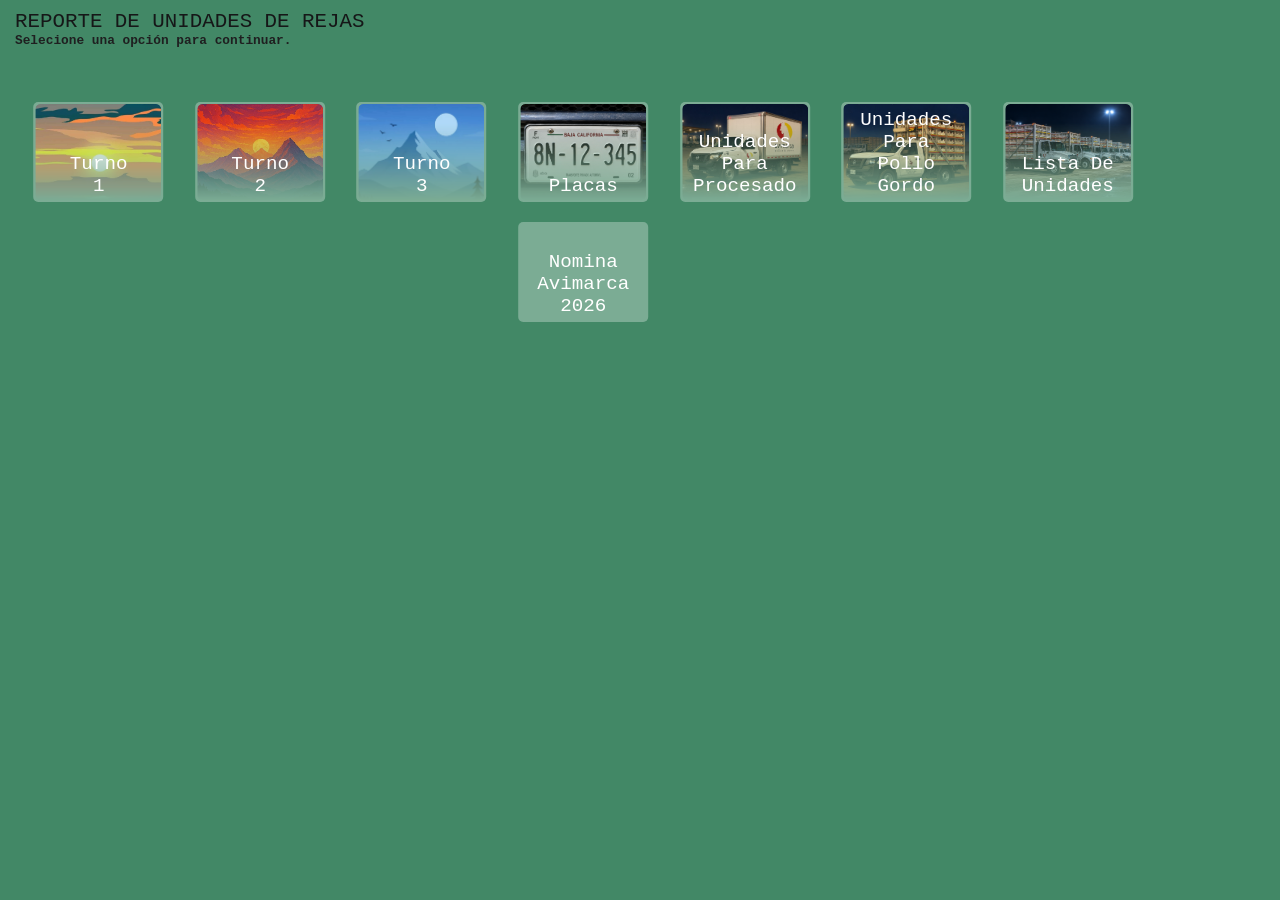
<file: index.html>
<!DOCTYPE html>
<html lang="es">
<head>
    <meta charset="UTF-8">
    <meta name="viewport" content="width=device-width, initial-scale=1.0">
    <link rel="icon" href="Logo.ico" type="image/x-icon">
    <link rel="stylesheet" href="style.css">
    <title>Reporte</title>
</head>
<body>
    <div class="wraper">
        <p class="titu" id="seleccion">REPORTE DE UNIDADES DE REJAS</p>
        <h5 id="seleccion">Selecione una opción para continuar.</h5>
    </div>

    <div class="contenedor">
        <ul>
            <li class="option"><a href="Mañana.html"><img src="img/1.jpeg"><span>Turno 1</span></a></li>
            <li class="option"><a href="Tarde.html"><img src="img/2.jpeg"><span>Turno 2</span></a></li>
            <li class="option"><a href="Noche.html"><img src="img/3.jpeg"><span>Turno 3</span></a></li>
            <li class="option"><a href="Placas.html"><img src="img/placa.jpeg"><span>Placas</span></a></li>
            <li class="option"><a href="UL.html"><img src ="img/procesado.jpeg"><span>Unidades Para Procesado</span></a></li>
            <li class="option"><a href="ULP.html"><img src="img/gordo.jpeg" ><span>Unidades Para Pollo Gordo</span></a></li>
            <li class="option"><a href="ReportePancho.html"><img src="img/lista.png"><span>Lista De Unidades</span></a></li>
            <li class="option"><a href="gorila.jpg"><span>Nomina Avimarca 2026</span></a></li>
        </ul>
    </div>
    
</body>
</html>
</file>
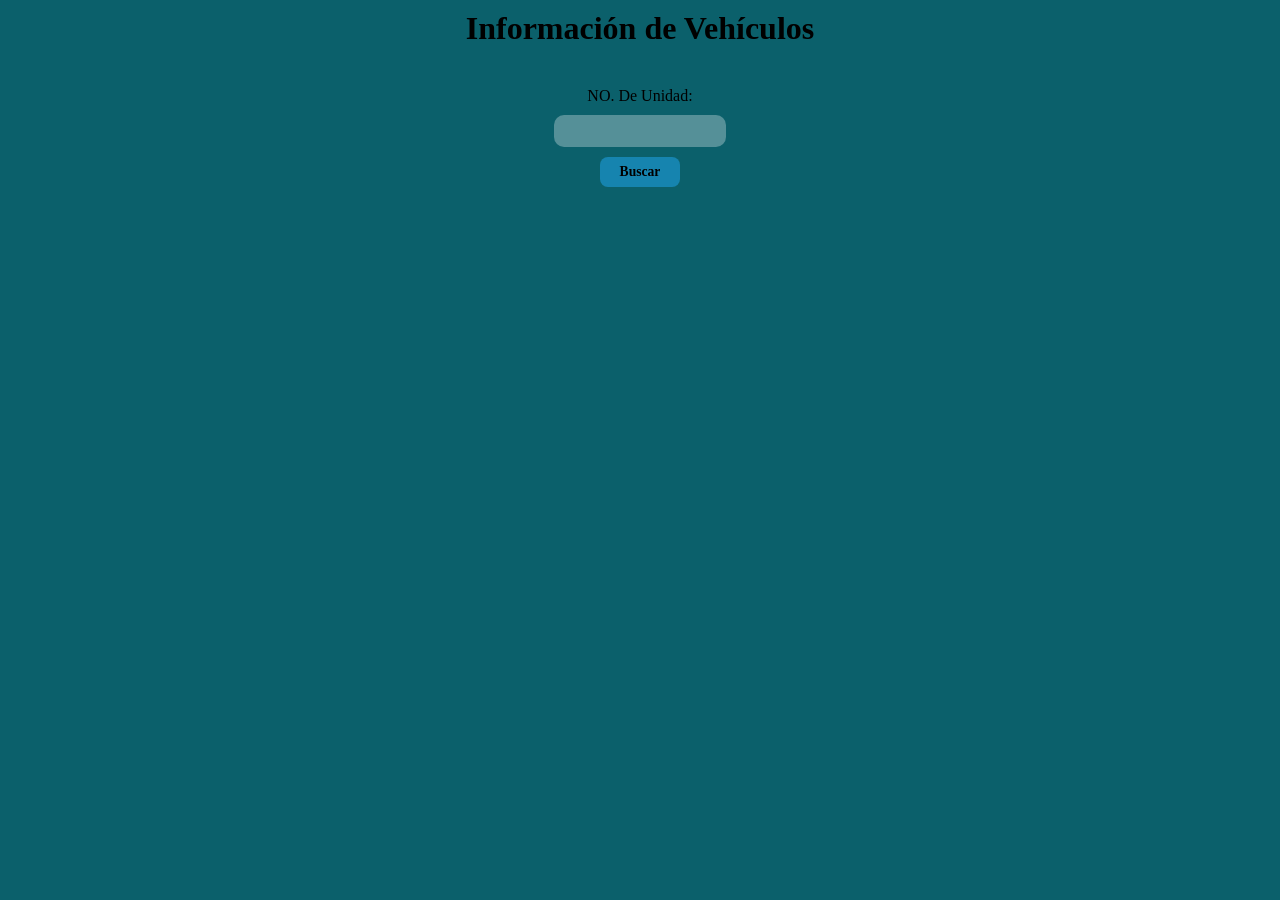
<file: Placas.html>
<!DOCTYPE html>
<html lang="es">
<head>
    <meta charset="UTF-8">
    <meta name="viewport" content="width=device-width, initial-scale=1.0">
    <link rel="stylesheet" href="placas.css">
    <title>Placas</title>
</head>
<body>
        <h1 class="plave">Información de Vehículos</h1>
        <div class="contenedor">
        <label class="plave" for="unidadP">NO. De Unidad:</label>
        <input type="tel" id="unidadP" inputmode="=numeric" pattern="[0-9]*" required>
        <button id="buscarBtn" onclick="buscarVehiculo()">Buscar</button>
        <p id="resultadoP"></p>
    </div>

    <script>
const placas = {
    "01": "UNIDAD= VP-01<br>PLACAS = 1BT-2670<br>Vehiculo = PLANA",
    "03": "UNIDAD= VP-03<br>PLACAS = 1BT-3400<br>Vehiculo = PLANA",
    "02": "UNIDAD= VP-02<br>PLACAS = 1BT-2672<br>Vehiculo = PLANA",
    "04": "UNIDAD= VP-04<br>PLACAS = 1BS-9397<br>Vehiculo = PLANA",
    "05": "UNIDAD= VP-05<br>PLACAS = 1BT-3401<br>Vehiculo = PLANA",
    "06": "UNIDAD= VP-06<br>PLACAS = 1BT-4239<br>Vehiculo = PLANA",
    "07": "UNIDAD= VP-07<br>PLACAS = 1BT-3402<br>Vehiculo = PLANA",
    "08": "UNIDAD= VP-08<br>PLACAS = 1BT-3403<br>Vehiculo = PLANA",
    "09": "UNIDAD= VP-09<br>PLACAS = 1BT-3404<br>Vehiculo = PLANA",
    "010": "UNIDAD= VP-010<br>PLACAS = 1BT-3405<br>Vehiculo = PLANA",
    "011": "UNIDAD= VP-011<br>PLACAS = 1BT-4240<br>Vehiculo = PLANA",
    "012": "UNIDAD= VP-012<br>PLACAS = 1BT-2671<br>Vehiculo = PLANA",
    "013": "UNIDAD= VP-013<br>PLACAS = 1BT-4241<br>Vehiculo = PLANA",
    "014": "UNIDAD= VP-014<br>PLACAS = 1BT-3406<br>Vehiculo = PLANA",
    "015": "UNIDAD= VP-015<br>PLACAS = 1BT-4242<br>Vehiculo = PLANA",
    "016": "UNIDAD= VP-016<br>PLACAS = 1BT-3407<br>Vehiculo = PLANA",
    "017": "UNIDAD= VP-017<br>PLACAS = 294-WB-5<br>Vehiculo = PLANA",
    "018": "UNIDAD= VP-018<br>PLACAS = 295-WB-5<br>Vehiculo = PLANA",
    "019": "UNIDAD= VP-019<br>PLACAS = 991-WB-4<br>Vehiculo = PLANA",
    "020": "UNIDAD= VP-020<br>PLACAS = 999-WB-4<br>Vehiculo = PLANA",
    "84": "UNIDAD= V-084<br>PLACAS = DA-6211-A<br>Vehiculo = Hormiga",
    "96": "UNIDAD= V-096<br>PLACAS = DC-8897-B<br>Vehiculo = Hormiga",
    "73": "UNIDAD= V-073<br>PLACAS = DA-6200-A<br>Vehiculo = Hormiga",
    "71": "UNIDAD= V-071<br>PLACAS = DA-6198-A<br>Vehiculo = Hormiga",
    "70": "UNIDAD= V-070<br>PLACAS = DC-8898-B<br>Vehiculo = Hormiga",
    "83": "UNIDAD= V-083<br>PLACAS = DA-6210-A<br>Vehiculo = Hormiga",
    "43": "UNIDAD= V-043<br>PLACAS = DA-6154-A<br>Vehiculo = Hormiga",
    "23": "UNIDAD= V-023<br>PLACAS = CY-3335-C<br>Vehiculo = Hormiga",
    "82": "UNIDAD= V-082<br>PLACAS = DA-6209-A<br>Vehiculo = Hormiga",
    "46": "UNIDAD= V-046<br>PLACAS = DA-7015-D<br>Vehiculo = Hormiga",
    "18": "UNIDAD= V-018<br>PLACAS = DA-6129-A<br>Vehiculo = Hormiga",
    "42": "UNIDAD= V-042<br>PLACAS = DA-6153-A<br>Vehiculo = Hormiga",
    "65": "UNIDAD= V-065<br>PLACAS = DA-6191-A<br>Vehiculo = Hormiga",
    "90": "UNIDAD= V-090<br>PLACAS = DA-6217-A<br>Vehiculo = Hormiga",
    "85": "UNIDAD= V-085<br>PLACAS = DA-6212-A<br>Vehiculo = Hormiga",
    "39": "UNIDAD= V-039<br>PLACAS = DA-6150-A<br>Vehiculo = Hormiga",
    "2": "UNIDAD= V-002<br>PLACAS = DC-8883-B<br>Vehiculo = Hormiga",
    "36": "UNIDAD= V-036<br>PLACAS = DA-6147-A<br>Vehiculo = Hormiga",
    "19": "UNIDAD= V-019<br>PLACAS = DA-6130-A<br>Vehiculo = Hormiga",
    "1": "UNIDAD= V-001<br>PLACAS = DA-6118-A<br>Vehiculo = Hormiga",
    "29": "UNIDAD= V-029<br>PLACAS = DA-6140-A<br>Vehiculo = Hormiga",
    "28": "UNIDAD= V-028<br>PLACAS = DA-6139-A<br>Vehiculo = Hormiga",
    "31": "UNIDAD= V-031<br>PLACAS = DC-8884-B<br>Vehiculo = Hormiga",
    "64": "UNIDAD= V-064<br>PLACAS = DA-6190-A<br>Vehiculo = Hormiga",
    "11": "UNIDAD= V-011<br>PLACAS = DA-6125-A<br>Vehiculo = Hormiga",
    "33": "UNIDAD= V-033<br>PLACAS = DA-6144-A<br>Vehiculo = Hormiga",
    "35": "UNIDAD= V-035<br>PLACAS = DA-6146-A<br>Vehiculo = Hormiga",
    "32": "UNIDAD= V-032<br>PLACAS = DA-6143-A<br>Vehiculo = Hormiga",
    "15": "UNIDAD= V-015<br>PLACAS = DA-6127-A<br>Vehiculo = Hormiga",
    "72": "UNIDAD= V-072<br>PLACAS = DA-6199-A<br>Vehiculo = Hormiga",
    "52": "UNIDAD= V-052<br>PLACAS = DA-6163-A<br>Vehiculo = RABON",
    "97": "UNIDAD= V-097<br>PLACAS = CY-1651-B<br>Vehiculo = RABON",
    "57": "UNIDAD= V-057<br>PLACAS = DA-6181-A<br>Vehiculo = RABON",
    "54": "UNIDAD= V-054<br>PLACAS = DA-6178-A<br>Vehiculo = RABON",
    "49": "UNIDAD= V-049<br>PLACAS = DC-8885-B<br>Vehiculo = RABON",
    "45": "UNIDAD= V-045<br>PLACAS = DA-6156-A<br>Vehiculo = RABON",
    "75": "UNIDAD= V-075<br>PLACAS = CY-3336-C<br>Vehiculo = RABON",
    "48": "UNIDAD= V-048<br>PLACAS = DC-9759-D<br>Vehiculo = RABON",
    "26": "UNIDAD= V-026<br>PLACAS = DA-6137-A<br>Vehiculo = RABON",
    "25": "UNIDAD= V-025<br>PLACAS = DA-6136-A<br>Vehiculo = RABON",
    "53": "UNIDAD= V-053<br>PLACAS = DA-6164-A<br>Vehiculo = RABON",
    "51": "UNIDAD= V-051<br>PLACAS = DA-6162-A<br>Vehiculo = RABON",
    "44": "UNIDAD= V-044<br>PLACAS = DA-6155-A<br>Vehiculo = RABON",
    "38": "UNIDAD= V-038<br>PLACAS = DA-6149-A<br>Vehiculo = RABON",
    "58": "UNIDAD= V-058<br>PLACAS = DA-6182-A<br>Vehiculo = RABON ",
    "50": "UNIDAD= V-050<br>PLACAS = DA-6161-A<br>Vehiculo = RABON",
    "56": "UNIDAD= V-056<br>PLACAS = DC-6180-A<br>Vehiculo = RABON",
    "59": "UNIDAD= V-059<br>PLACAS = DA-6183-A<br>Vehiculo = RABON",
    "87": "UNIDAD= V-087<br>PLACAS = DA-6214-A<br>Vehiculo = RABON",
    "98": "UNIDAD= V-098<br>PLACAS = CY-3319-C<br>Vehiculo = Nissan",
    "99": "UNIDAD= V-099<br>PLACAS = CY-3318-C<br>Vehiculo = Nissan",
    "100": "UNIDAD= V-100<br>PLACAS = CY-3317-C<br>Vehiculo = Nissan",
    "92": "UNIDAD= V-092<br>PLACAS = DA-6220-A<br>Vehiculo = Torton",
    "67": "UNIDAD= V-067<br>PLACAS = DA-6193-A<br>Vehiculo = Torton",
    "89": "UNIDAD= V-089<br>PLACAS = DA-6216-A<br>Vehiculo = Torton",
    "94": "UNIDAD= V-094<br>PLACAS = DA-6222-A<br>Vehiculo = Torton",
    "95": "UNIDAD= V-095<br>PLACAS = DA-6223-A<br>Vehiculo = Torton",
    "76": "UNIDAD= V-076<br>PLACAS = DA-6203-A<br>Vehiculo = Torton",
    "77": "UNIDAD= V-077<br>PLACAS = DA-6204-A<br>Vehiculo = Torton",
    "63": "UNIDAD= V-063<br>PLACAS = DA-6189-A<br>Vehiculo = Torton",
    "80": "UNIDAD= V-080<br>PLACAS = DA-6207-A<br>Vehiculo = Torton",
    "88": "UNIDAD= V-088<br>PLACAS = DA-6215-A<br>Vehiculo = Torton",
    "66": "UNIDAD= V-066<br>PLACAS = DA-6192-A<br>Vehiculo = Torton",
    "81": "UNIDAD= V-081<br>PLACAS = DA-6208-A<br>Vehiculo = Torton",
    "62": "UNIDAD= V-062<br>PLACAS = DA-6186-A<br>Vehiculo = Torton",
    "47": "UNIDAD= V-047<br>PLACAS = DA-6158-A<br>Vehiculo = Torton",
    "0": "UNIDAD= V-0<br>PLACAS = <br>Vehiculo = "
}

function buscarVehiculo() {
    const ingreso = document.getElementById('unidadP').value;
    const resultado = placas[ingreso] || "No se encuentra en la lista";
    document.getElementById('resultadoP').innerHTML = "Resultado: <br>" + resultado;
}

document.getElementById('unidadP').addEventListener('keydown', function(event) {
    if (event.key === 'Enter') {
        event.preventDefault(); // Prevenir la acción predeterminada de enviar formulario
        document.getElementById('buscarBtn').click();
    }
});

document.addEventListener('DOMContentLoaded', () => {
    document.addEventListener('keydown', (event) => {
        if (event.key === 'Enter') {
            event.preventDefault();
            buscarVehiculo();
        }
    });
});

</script>

    
</body>
</html>
</file>
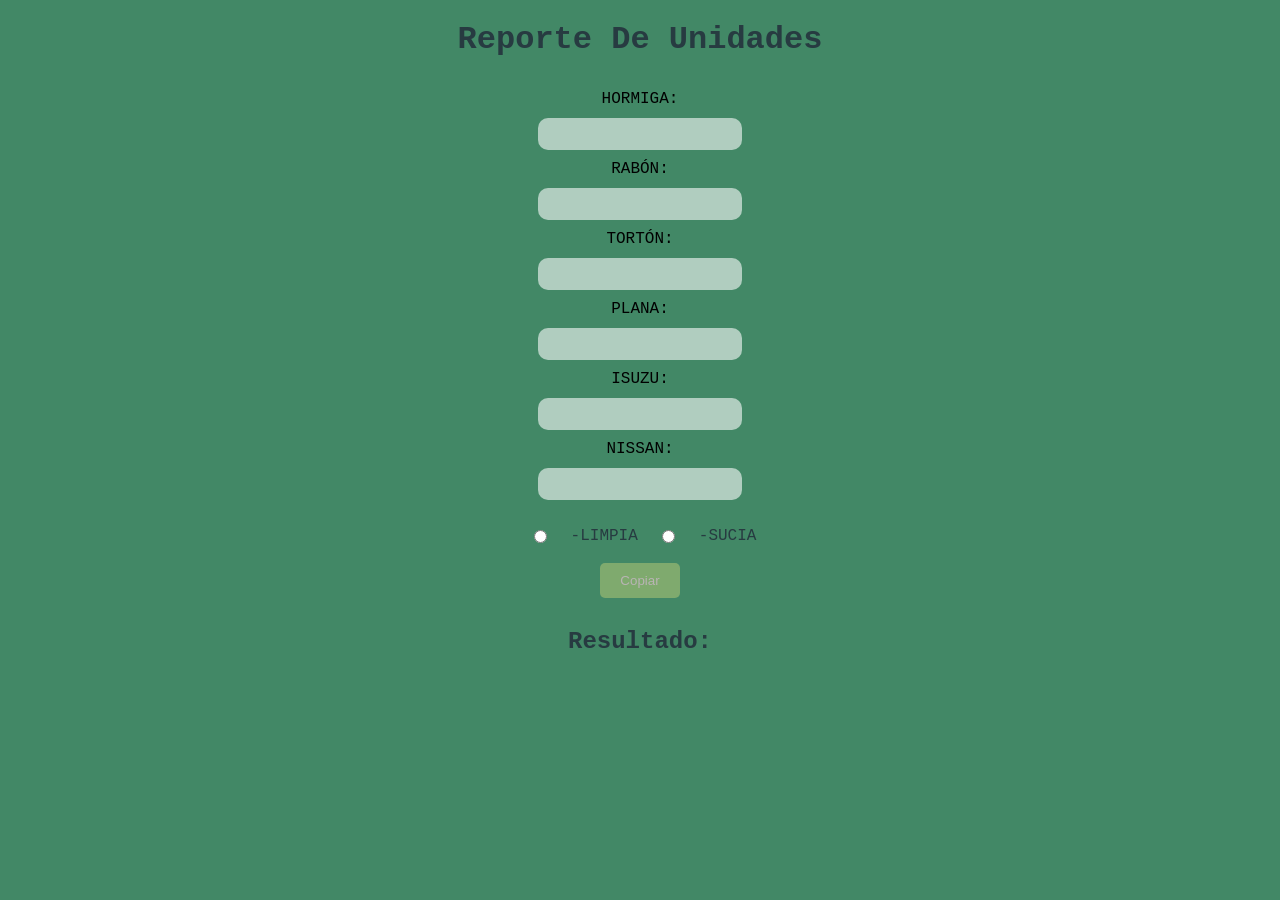
<file: ReportePancho.html>
<!DOCTYPE html>
<html lang="es">
<head>
    <meta charset="UTF-8">
    <meta name="viewport" content="width=device-width, initial-scale=1.0">
    <title>Reporte De Unidades
    </title>
</head>
<style>
    body{
        font-family: 'Courier New', Courier, monospace;
        text-align: center;
        background: #428866;
    }
    input::placeholder {
    color: #3a3737;
    font-family: 'Courier New', Courier, monospace;
}

    body input{
        display: flex;
        text-align: center;
        font-size: 16px;
        margin: 10px;
        background: rgba(255, 255, 255, 0.582);
        
        line-height: 30px;
        border-radius: 10px;
        border: none;
    }
    body h1{
        color: #273b41;
    }
    .contenedor{
        display: inline-block;
        flex-direction: row;
        margin: 10px;
        text-align: center;
    }

    .logro{
        width: 200px;
        position: fixed;
        top: -100px;
        left: 50%;
        text-align: center;
        transform: translateX(-50%);
        transition: top 0.3s ease, opacity 0.2s ease;
        font-family: 'monospace';
        background-color: #589966;
        color: rgb(24, 22, 22);
        box-shadow: #000000 1px 3px 5px -1px;
        padding: 10px 20px;
        border-radius: 15px;
        opacity: 0;
    }
    
    .logro.mostrar{
        animation: bajar 0.5s ease;
        top: 30px;
        opacity: 1;
    }

    .botones button{
        display: inline-block;
        background: rgb(127, 170, 110);
        text-align: center;
        color: rgb(185, 180, 180);
        border: none;
        border-radius: 5px;
        padding: 10px 20px;
        margin: 10px;
        cursor: pointer;
    }

    .chec{
        color: #273b41;
        display: flex;
        align-items: center;
        gap: 14px;
        justify-content: center;
    }
    
    #resultado, #resul{
        color: #273b41;
    }



</style>
<body>
    <h1>Reporte De Unidades</h1>
    <div class="contenedor">
        <div>
            <label for="hormiga">HORMIGA:</label>
        <input type="tel" id="hormiga" required>
        </div>
        <div>
            <label for="rabon">RABÓN:</label>
            <input type="tel" id="rabon">
        </div>
        <div>
            <label for="torton">TORTÓN:</label>
            <input type="tel" id="torton">
        </div>
        <div>
            <label for="plana">PLANA:</label>
            <input type="tel" id="plana">
        </div>
        <div>
            <label for="isuzu">ISUZU:</label>
            <input type="tel" id="isuzu">
        </div>
        <div>
            <label for="nissan">NISSAN:</label>
            <input type="tel" id="nissan">
        </div>
        <div class="logro" id="logro"></div>
    </div>

    <div class="chec">
    <input type="radio" name="estado" value="Limpia" onclick="procesar('ÁREA LIMPIA:')">-LIMPIA
    <input type="radio" name="estado" value="Sucia" onclick="procesar('ÁREA SUCIA:')"> -SUCIA
    </div>
    
    <div class="botones">
    <button onclick="copiar()">Copiar</button>
    </div>

    <h2 id="resul">Resultado:</h2>
    <p id="resultado"></p>
</body>

<script>
    function formatear(unidades, prefijo, threshold = 100){
        const lista = unidades.split(',').filter(num => num.trim() !== '');
        const unidadesF = lista.map(num => {
            const numero = parseInt(num.trim(), 10);
            if (numero < threshold){
                return `${prefijo}0${numero}`;
            } else{
                return `${prefijo}${numero}`;
            }
        });
        return unidadesF;
    }
    //ESTE APARTADO SIRVE PARA QUE ARROJE UN MENSAJE EN VEZ DE UN ALERT
    function notificacion(texto){
        const logro = document.getElementById("logro");

        logro.textContent = texto;
        logro.classList.add("mostrar");
        setTimeout(() =>{
            logro.classList.remove("mostrar");
        },2500);
    }


    function procesar(opcion){
        const hormigas = document.getElementById('hormiga').value;
        const rabones = document.getElementById('rabon').value;
        const tortons = document.getElementById('torton').value;
        const isuzu = document.getElementById('isuzu').value;
        const nissan = document.getElementById('nissan').value;
        const planas = document.getElementById('plana').value;
        
        const limpi = document.getElementById('limpi');
        const suci = document.getElementById('suci');
        const texto = document.getElementById('resultado');

        const hormigaF = formatear(hormigas, 'V-0', 10);
        const rabonF = formatear(rabones, 'V-0', 10);
        const tortonF = formatear(tortons, 'V-0', 10);
        const isuzuF = formatear(isuzu, 'V-0', 10);
        const nissanF = formatear(nissan, 'V-0', 10);
        const planaF = formatear(planas, 'VP-0', 10);
        const totalUnidades = 
        hormigaF.length +
        rabonF.length +
        tortonF.length +
        isuzuF.length +
        nissanF.length +
        planaF.length;

        let resultado = opcion + '<br><br>';

            if (hormigaF.length > 0){
                resultado +=  '*HORMIGA:*<br>';
                resultado += hormigaF.join('<br>') + '<br><br>';
            } 
            if (rabonF.length > 0){
                resultado += '*RABÓN:* <br>';
                resultado += rabonF.join('<br>') + '<br><br>';
            }
            if (tortonF.length > 0){
                resultado += '*TORTÓN*: <br>';
                resultado += tortonF.join('<br>') + '<br><br>';
            }
            if(isuzuF.length > 0){
                resultado += '*ISUZU*: <br>';
                resultado += isuzuF.join('<br>') + '<br><br>';
            }
            if(nissanF.length > 0 ){
                resultado += '*NISSAN:* <br>';
                resultado += nissanF.join('<br>') + '<br><br>';
            }
            if(planaF.length > 0){
                resultado += '*PLANAS*: <br>';
                resultado += planaF.join('<br>') + '<br><br>';
            }

            resultado += `Total de unidades en ` + opcion + ` ${totalUnidades}`;

        document.getElementById('resultado').innerHTML = resultado;
    }


    function copiar(){
        const resultado = document.getElementById('resultado').innerText;
        const textarea = document.createElement('textarea');
        textarea.value =  resultado;
        document.body.appendChild(textarea);
        textarea.select();
        document.execCommand('copy');
        document.body.removeChild(textarea);
        notificacion("Copiado");
    }

    document.addEventListener('DOMContentLoaded', (event) =>{
        document.addEventListener('keydown', (event)=> {
            if (event.key === 'Enter') {
                event.preventDefault();
                procesar('*ÁREA LIMPIA*');
            }
        })
    })

</script>
</html>
</file>
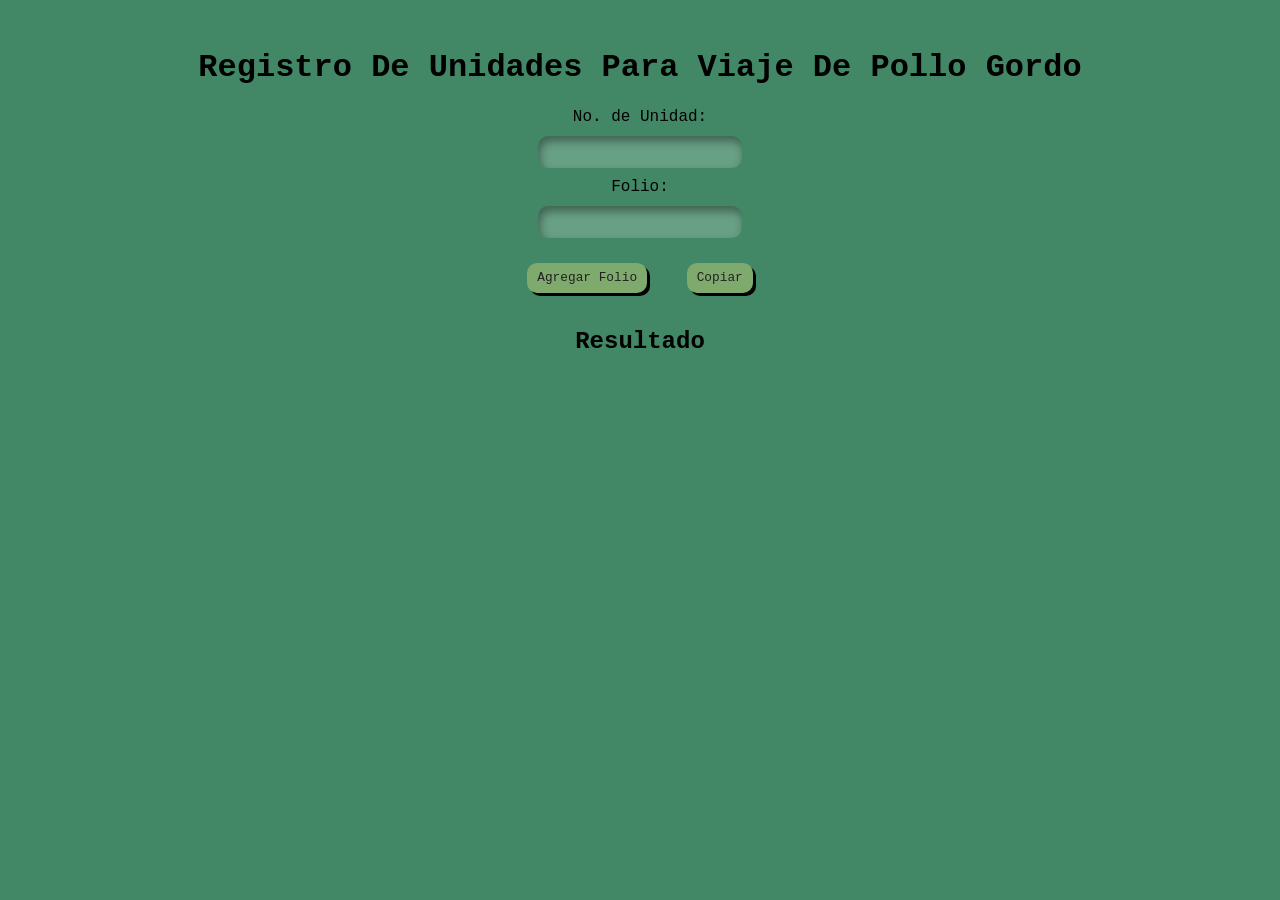
<file: Tarde.html>
<!DOCTYPE html>
<html lang="es">
<head>
    <meta charset="UTF-8">
    <meta name="viewport" content="width=device-width, initial-scale=1.0">
    <link rel="stylesheet" href="noche.css">
    <title>Reporte Procesado</title>
    
</head>
<body>
    <h1>Registro De Unidades Para Viaje De Pollo Gordo</h1>

    <div class="unidad-folio">
        <label for="unidadpro">No. de Unidad:</label>
        <input type="tel" id="unidadpro" inputmode="numeric" pattern="[0-9]*" required>

        <label for="foliopro">Folio:</label>
        <input type="tel" id="foliopro" inputmode="numeric" pattern="[0-9]*" required>

        <label for="notapro" style="display: none;">NOTA:</label>
        <input type="text" id="notapro" style="display: none;" required>
    </div>

    <button onclick="agregarViaje()">Agregar Folio</button>
    <button onclick="copiar()">Copiar</button>

    <h2>Resultado</h2>
    <p id="resultado"></p>
    
    <script>
        let unidadesFolios = [];
        let unidadesCanceladas = [];
        let unidadesPendientes = [];
        let unidadesTaller = []; // Unidades que van al taller
        let unidadesConbu = [];
        let longitudFolio = 0;

function obtenerFechaActual() {
    const hoy = new Date();
    const dia = String(hoy.getDate()).padStart(2, '0');
    const mes = String(hoy.getMonth() + 1).padStart(2, '0');
    const año = hoy.getFullYear().toString().slice(-2);
    return `${dia}/${mes}/${año}`;
}

let folioActual = null;

function agregarViaje() {
    const unidadpro = document.getElementById('unidadpro').value.trim();
    const foliopro = document.getElementById('foliopro').value.trim();

    if (unidadpro !== "" && (folioActual !== null || foliopro !== "")) {
        let tracto = "";

        if (folioActual === null) {
            folioActual = parseInt(foliopro, 10);
            longitudFolio = foliopro.length;
        }

        if (unidadpro.startsWith("0")) {
            tracto = prompt("Ingrese el número del tracto:").trim();
        }

        const folioFormateado = folioActual.toString().padStart(longitudFolio, '0');
        unidadesFolios.push({ unidadpro, foliopro: folioFormateado, tracto });
        folioActual++;

        document.getElementById('unidadpro').value = "";
        document.getElementById('foliopro').value = "";
        document.getElementById('unidadpro').focus();

        if (confirm("¿Desea agregar otro viaje?")) {
            agregarViaje();
        } else {
            folioActual = null;
            preguntarPendientes();
        }
    }
}

function preguntarPendientes() {
    if (confirm("¿Hay unidades pendientes por liberar?")) {
        let unidadesPendientesInput = prompt("Ingrese las unidades pendientes, separadas por un espacio", "");
        if (unidadesPendientesInput) {
            unidadesPendientes = unidadesPendientesInput.split(" ").map(item => item.trim());
        }
    }
    preguntarCancelados();
}

function preguntarCancelados() {
    if (confirm("¿Hay unidades o folios cancelados?")) {
        let unidadesCanceladasInput = prompt("Ingrese las unidades", "");
        if (unidadesCanceladasInput) {
            unidadesCanceladas = unidadesCanceladasInput.split(" ").map(item => item.trim());
        }
    }
    preguntarTaller();
}

function preguntarTaller(){
    if (confirm("¿Hay unidades que salieron a taller?")){
        let unidadesTallerInput = prompt("Ingrese las unidades", "");
        if(unidadesTallerInput){
            unidadesTaller = unidadesTallerInput.split(" ").map(item => item.trim());
        }
    }
    valecom();
}

function valecom(){
    if (confirm("¿Se otorgo vale para carga de combustible?")){
        let combusvale = prompt("Ingrese las unidades, separadas por un espacio", "");
        if (combusvale){
            unidadesConbu = combusvale.split(" ").map(item => item.trim());
        }
    }
    mostrarResultado();
}

function mostrarResultado() {
    if (unidadesFolios.length == 0) {
        document.getElementById('resultado').innerHTML = "No se han agregado unidades y folios.";
        return;
    }
    
    const numeroviaje = unidadesFolios.length - unidadesTaller.length - unidadesCanceladas.length - unidadesConbu.length;
    const fechaActual = obtenerFechaActual();

    let resultado = `*🐓REJAS*<br>*🗓${fechaActual}*<br><br>`;
    resultado += `*UNIDADES LIBERADAS PARA VIAJE DE POLLO GORDO*<br><br>`;

    unidadesFolios.forEach(item => {
        if (
            !unidadesCanceladas.includes(item.unidadpro)&&
            !unidadesPendientes.includes(item.unidadpro)&&
            !unidadesTaller.includes(item.unidadpro)&&
            !unidadesConbu.includes(item.unidadpro)
        ) {
            resultado += item.unidadpro.startsWith("0") ? `*• VP-${item.unidadpro.padStart(3, '0')}* 
            Tracto: *${item.tracto.toUpperCase()}* Folio: *${item.foliopro}*<br>` : `*• V-0${item.unidadpro}* 
            Folio: *${item.foliopro}*<br>`;
            //<input type="checkbox" class="resultado-checkbox" data-unidad="${item.unidadpro}" data-folio="${item.foliopro}"><br>`;
        }
    });

    resultado += `<br>*✅¡${numeroviaje} VIAJES EN TOTAL DE POLLO GORDO!🐔🚛*<br><br>`;

    if (unidadesPendientes.length > 0) {
        resultado +=`<br>⏳ *UNIDADES PENDIENTES POR LIBERAR:*<br>`;
        unidadesPendientes.forEach(pendiente => {
            if (pendiente.startsWith('0')) {
                resultado += `• VP-${pendiente.padStart(3, '0')}<br>`;
            } else {
                resultado += `• V-0${pendiente}<br>` 
            }
        });
    }


    if (unidadesCanceladas.length > 0) {
        resultado += `📝 Nota:<br>` + `<br>❌ *FOLIOS CANCELADOS:*<br>`;
        unidadesCanceladas.forEach(cancelado => {
            const index = unidadesFolios.findIndex(item => item.unidadpro == cancelado);
            if (index !== -1){
                resultado += `• V-0${cancelado} Folio: ${unidadesFolios[index].foliopro}<br>`;
            }
            else{
            resultado += `• V-0${cancelado} Folio: No Encontrado<br>`;
        }
        });
    }

    if (unidadesTaller.length > 0){
        resultado += `<br>🔧⚙️ *UNIDADES QUE SE LIBERARÓN PARA TALLER:*<br>`;
        unidadesTaller.forEach(taller =>{
            const index  = unidadesFolios.findIndex(item => item.unidadpro == taller);
            if (index !== -1){
                resultado += `• V-0${taller} Folio: ${unidadesFolios[index].foliopro}<br>`;
            }
            else{
                resultado += `• V-0${taller} Folio: No Encontrado<br>`;
            }
            
        });
    }

    if (unidadesConbu.length > 0){
        resultado += `<br>⛽ *UNIDADES QUE SE LES OTORGO VALE PARA CARGA DE COMBUSTIBLE:*<br>`;
        unidadesConbu.forEach(carga => {
            const index = unidadesFolios.findIndex(item => item.unidadpro == carga);
            if (index !== -1){
                resultado += `• V-0${carga} Folio:${unidadesFolios[index].foliopro}<br>`;
            }
            else{
                resultado += `• V-0${carga} Folio: No Encontrado<br>`;
            }
        });
    }

    document.getElementById('resultado').innerHTML = resultado;
}

function copiar() {
    const resultado = document.getElementById('resultado').innerText;
    const textarea = document.createElement('textarea');
    textarea.value = resultado;
    document.body.appendChild(textarea);
    textarea.select();
    document.execCommand('copy');
    document.body.removeChild(textarea);
    alert('Copiado');
}

document.addEventListener('DOMContentLoaded', () => {
    document.addEventListener('keydown', (event) => {
        if (event.key === 'Enter') {
            event.preventDefault();
            agregarViaje();
        }
    });
});
</script>
</body>
</html>
</file>
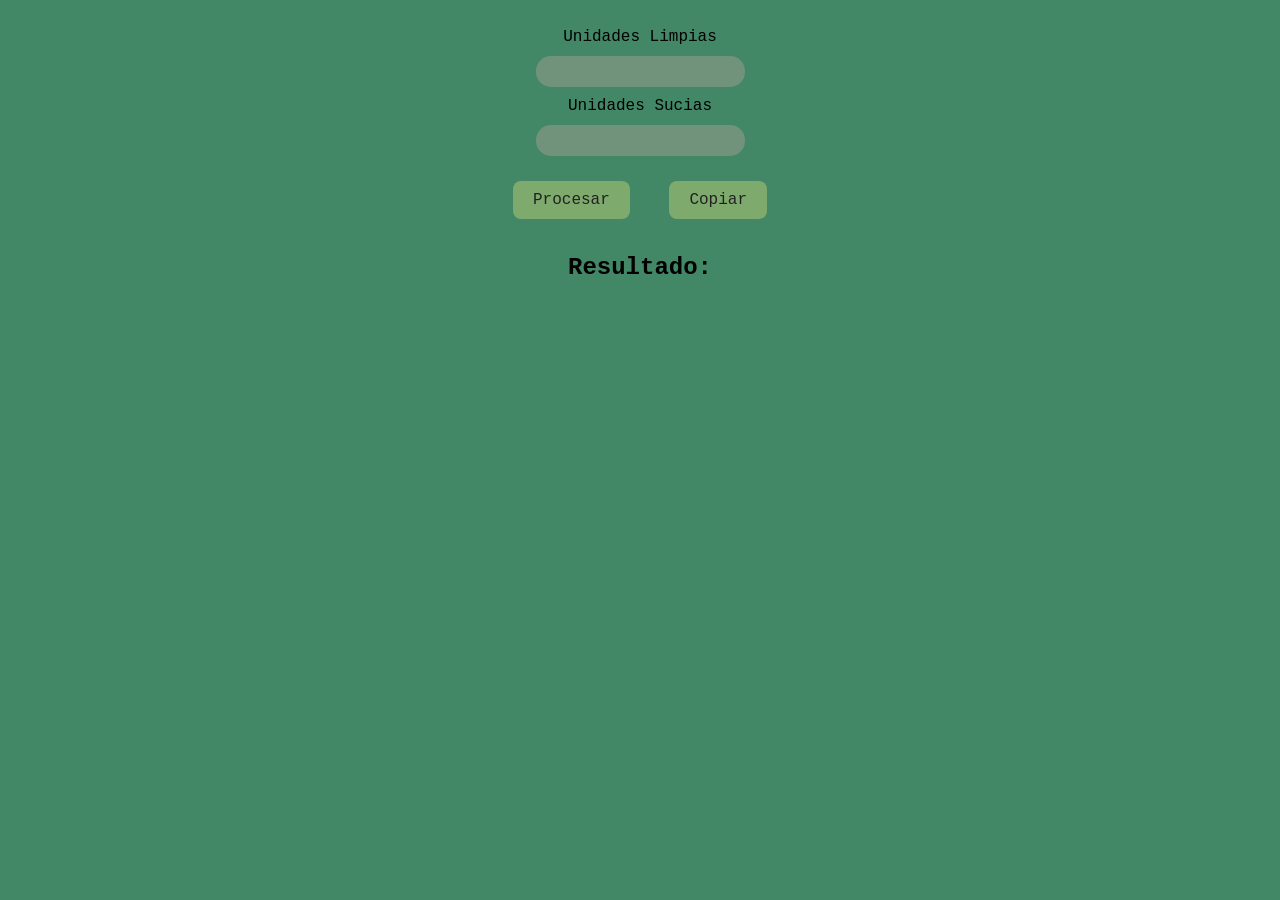
<file: ULP.html>
<!DOCTYPE html>
<html lang="es">
<head>
    <meta charset="UTF-8">
    <meta name="viewport" content="width=device-width, initial-scale=1.0">
    <link rel="stylesheet" href="ulp.css">
    <title>ULPPG</title>
</head>
<body>
    <div class="contenedor">
        <label for="unidadL">Unidades Limpias</label>
        <input type="tel" id="unidadL" required>

        <label for="unidadS">Unidades Sucias</label>
        <input type="tel" id="unidadS">

        <button id="buscarbtn" onclick="procesardatos()">Procesar</button>
        <button onclick="copiarResultado()">Copiar</button>

        <h2>Resultado:</h2>
        <p id="resultado"></p>
    </div>
    <script>
        function formatear(unidades, prefijo, threshold =100){
            const listaU = unidades.split(',').filter(num => num.trim() !== '');
            const unidadesF = listaU.map(num => {
                const numero = parseInt(num.trim(), 10);
                if (numero < threshold){
                    return `${prefijo}0${numero}`;
                } else{
                    return `${prefijo}${numero}`;
                }
            });
            return unidadesF;
        }

        function fecha(){
            const hoy = new Date();
            const dia = String(hoy.getDate()).padStart(2, '0');
            const mes = String(hoy.getMonth() +1).padStart(2, '0');
            const año = hoy.getFullYear().toString().slice(-2);
            return `*${dia}-${mes}-${año}*`;
        }

        function procesardatos() {
    const unidadL = document.getElementById('unidadL').value;
    const unidadS = document.getElementById('unidadS').value;

    const unidadLimpia = formatear(unidadL, 'V-0', 10);
    const listaSucia = unidadS.split(',').map(u => u.trim()).filter(u => u !== '');


    const unidadSucia = listaSucia.map(num => {
        const numero = parseInt(num, 10);
        const formato = numero < 10 ? `V-00${numero}` : `V-0${numero}`;
        let destino = prompt(`¿Dónde está la unidad: ${formato}?`);

        // Si el usuario cancela o deja vacío, poner "Destino desconocido"
        if (!destino || destino.trim() === "") {
            destino = "Destino desconocido";
        }

        return { unidad: formato, destino: destino.trim() };
    });

    const fechaUnidad = fecha();

    let resultado = `${fechaUnidad}<br>*PROGRAMACIÓN PARA VIAJE DE POLLO GORDO*<br><br>`;
    resultado += `*UNIDADES*<br>`;
    resultado += unidadLimpia.join(` Limpia✅<br>`) + ` Limpia✅<br>`;
    resultado += `Unidades limpias: ${unidadLimpia.length}<br><br>`;

    unidadSucia.forEach(item => {
        resultado += `${item.unidad} Sucia❌ (${item.destino})<br>`;
    });

    resultado += `Unidades Sucias: ${unidadSucia.length}`;
    document.getElementById('resultado').innerHTML = resultado;
}


        function copiarResultado(){
            const resultado = document.getElementById('resultado').innerText;
            const textarea = document.createElement('textarea');
            textarea.value = resultado;
            document.body.appendChild(textarea);
            textarea.select();
            document.execCommand('copy');
            document.body.removeChild(textarea);
            alert('Copiando👍');
        }

        document.addEventListener('DOMContentLoaded', (event) => {
            document.addEventListener('keydown', (event) => {
                if (event.key === 'Enter') {
                    event.preventDefault();
                    procesardatos();
            }
        });
        });

    </script>
    
</body>

</html>
</file>
<file: style.css>
*{
    box-sizing: border-box;
}

body{
    font-family: 'Courier New', Courier, monospace;
    text-align: center;
    margin: 0;
    background: #428866;
    text-decoration: none;
    font-size: 1.2rem;
    
}

.wraper{
    margin: 10px;
    text-align: center;
}
.titu{
    text-align: left;
    font-size: 1.3rem;
    color: #161718;
}
#seleccion{
    margin: 0 5px;
}

h5{
    font-size: .8rem;
    text-align: left;
    color: #1f1f20;
}

.contenedor{
    display: flex;
    justify-content: center;
    align-items: center;
    flex-wrap: wrap;
    gap: 15px;
    padding: 15px;
    transform: translateX(-6%);
}

.contenedor li{    
    width: 130px;
    margin: 10px;
    display: inline-flex;
    justify-content: center;
    flex-direction: column;
    list-style: none;
}
.contenedor img{
    border-radius: 5px;
    -webkit-mask-image: linear-gradient(
        to bottom, 
        rgba(0,0,0,1)0%,
        rgba(0,0,0,0)100%
    );
    mask-image: linear-gradient(
        to bottom,
        rgba(0,0,0,1)20%,
        rgba(0,0,0,0)100%
    );
}

.contenedor .option a{
    position: relative;
    display: block;
    overflow: hidden;
    width: 100%;
    padding: 2px;
    height: 100px;
    text-decoration: none;
    background-color: rgba(255, 255, 255, 0.3);
    color: #f5f1ff;
    border-radius: 5px;
}  
.contenedor .option img{
    width: 100%;
    height: 100%;
    object-fit: cover;
    display: block;
}

.option span{
    position: absolute;
    bottom: 5px;
    left: 50%;
    transform: translateX(-50%);
    color: white;
}
.option:hover {
    background: #f5a6e8;
    color: white;
    background-color: rgba(255, 255, 255, 0.1);
    border: none;
    border-radius: 8px;
}
</file>
<file: placas.css>
*{
    background: #0b606b;
    color: black;
    font-family: 'Tahoma';
}
.boton{
    width: 100px;
    height: 100px;
    margin: 10px;
    border-radius: 10px;
    text-align: center;
    font-weight: bold;
    text-decoration: none;
    border-radius: 8px;
    border: transparent;
}

.contenedor{
    display: flex;
    flex-direction: column;
    text-align: center;
    justify-content: center; /* Centra horizontalmente */
    align-items: center;     /* Centra verticalmente */
    height: 20vh;           /* Altura completa para centrar verticalmente en toda la página */
}

.plave {
    text-align: center;
    display: block;
    background: transparent;
    border: none;
    margin: 10px;
}
#unidadP {
    text-align: center;
    display: block;
    background: rgba(255, 255, 255, 00.3);
    line-height: 30px;
    border-radius: 10px;
    border: none;
}

#buscarBtn{
    margin: 10px;
    padding: 4px 6px;
    font-size: 0.85em;
    font-weight: bold;
    text-decoration: none;
    border-radius: 8px;
    background: rgb(22, 132, 175);
    width: 80px;
    height: 30px;
    border: transparent;
}

#resultadoP{
    padding: 10px;
    justify-content: center;
    margin: 0 auto;
    display: block;
    text-align: left;
    justify-content: left;
}
</file>
<file: noche.css>
body {
            font-family: 'Courier New', Courier, monospace;
            padding: 20px;
            background: #428866;
            text-align: center;
        }

        input {
            margin: 0 auto;
            display: block;
            border-radius: 10px;
            border: none;
            font-size: 16px;
            text-align: center;
            box-shadow: inset 2px 5px 10px rgba(0,0,0,0.4);
            transition: all 300ms ease-in-out;
            background: rgba(255, 255, 255,0.3);
            font-family: 'Courier New', Courier, monospace;

        }
        input:focus{
            background-color: #ffffff;
            transform: scale(1.05);
            box-shadow: inset 2px 5px 10px rgba(0,0,0,0.6);
        }
        button {
            margin: 15px;
            background: rgb(127, 170, 110);
            border: transparent;
            font-size: medium;
            box-shadow: 3px 3px 0px #000;
            padding: 10px;
        }
        .unidad-folio {
            margin: 10px;
            display: flex;
            flex-direction: column;
            align-items: center;
            gap: 10px;
            text-align: center;
        }

        .unidad-folio input{
            text-align: center;
            background: rgba(255, 255, 255, 0.199);
            line-height: 30px;
            border-radius: 10px;
            border: none;
        }
        .logro{
            width: 250px;
            position: fixed;
            top: -100px;
            left: 50%;
            text-align: center;
            transform: translateX(-50%);
            transition: top 0.4s ease, opacity 0.4s ease;
            font-family: 'monospace';
            background-color: #47a883;
            color: rgb(24, 22, 22);
            box-shadow: #000000 1px 3px 5px -1px;
            padding: 10px 20px;
            border-radius: 15px;
            opacity: 0;
        }

        .logro.mostrar{
            animation: bajar 0.5s ease;
            top: 30px;
            opacity: 1;
        }
        button{
            font-family: 'Courier New', Courier, monospace;
            font-size: .8rem;
            margin: 15px;
            background: rgb(127, 170, 110);
            color: rgb(34, 33, 33);
            line-height: 10px;
            border-radius: 10px;
            border: none;
            width: auto;
            height: 30px;
        }
</file>
<file: ulp.css>
body{
    font-family: 'Courier New', Courier, monospace;
    padding: 20px;
    background: #428866;
    text-align: center;
    
}

input{
    margin: 10px auto;
    display: block;
    background: rgba(226, 172, 172, 0.3);
    border-radius: 15px;
    border: none;
    padding: 8px 20px;
    
}
button{
    font-family: 'Courier New', Courier, monospace;
    margin: 15px;
    background: rgb(127, 170, 110);
    color: rgb(34, 33, 33);
    border: transparent;
    font-size: medium;
    padding: 10px 20px;
    border-radius: 8px;
}
</file>
